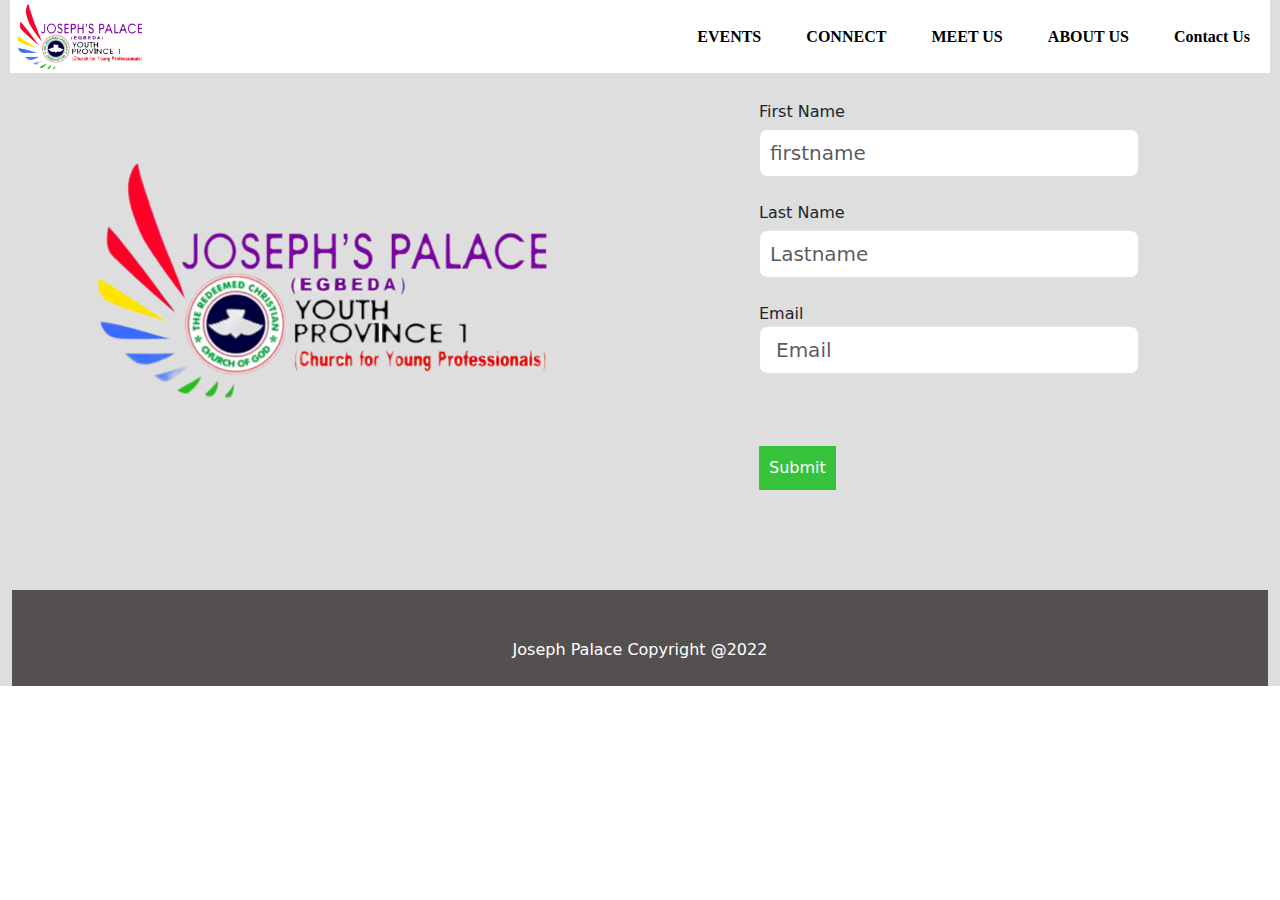
<file: signin.html>
<!DOCTYPE html>
<html lang="en">
<head>
    <meta charset="UTF-8">
    <meta http-equiv="X-UA-Compatible" content="IE=edge">
    <meta name="viewport" content="width=device-width, initial-scale=1.0">
    <title>Sign In</title>
    <link rel="stylesheet" href="signin.css">
    <link href="https://cdn.jsdelivr.net/npm/bootstrap@5.2.3/dist/css/bootstrap.min.css" rel="stylesheet">
<body>
    <div class="container-fluid">
        <nav class = "navigate text-end">
            <img src="jlogo.png" alt="joseph palace logo" class="jlogo img-fluid" id="jlogo">

           
            <div class="dropdown">
                <a href="">EVENTS</a>
            </div>

            <div class="dropdown">
                <a href="">CONNECT </a>
                <div class="dropdown-content">
                    <a href="https://livestream.com/rccgonline"> Connect RCCG live</a>
                    <a href="">Join us Live </a>
                    <a href=""> Our Instagram</a>
                    <a href=""> Our Whatsapp</a>
                    <a href=""> Twitter</a>
                </div>
            </div>

            <div class="dropdown">
                <a href="">MEET US</a>
                <div class="dropdown-content">
                    <a href=""> The Ministers</a>
                    <a href="">The Youths </a>
                    <a href=""> Royal Voices</a>
                </div>
            </div>

            <div class="dropdown">
                <a href="">ABOUT US</a>
                <div class="dropdown-content">
                    <a href=""> Our Core Value</a>
                    <a href="">Mission and Vision </a>
                    <a href=""> Join Us</a>
                </div>
            </div>

            <a href="">Contact Us</a>
        </nav>
        
        <div class = "frm">
            <div class="form" >
                <img src="jp logo.png" alt="lambda" class = "image">
            </div>
            <div class="form" >
            <form action="" method="post"  class = "come">

                <label for="firstname" >First Name</label><br>
                <input type="text" name="firstname" value=""placeholder="firstname" class="form-control form-control-lg" id="inputer"><br>
                <label for="lastname">Last Name</label><br>
                <input type="text" name="lastname" value="" placeholder="Lastname" class="form-control form-control-lg" id="inputer"><br>
                <label for="email">Email</label><br>
                <input type="email" placeholder="Email" class="form-control form-control-lg" id="email" required><br><br>
                <br>

                <input type="submit" class="sub">
            </form>
        </div>
       
        
        </div>

        <footer class="p-5">Joseph Palace Copyright @2022</footer>
    </div>
       
    <script src="signin.js"></script>
    
</body>
</html>
</file>
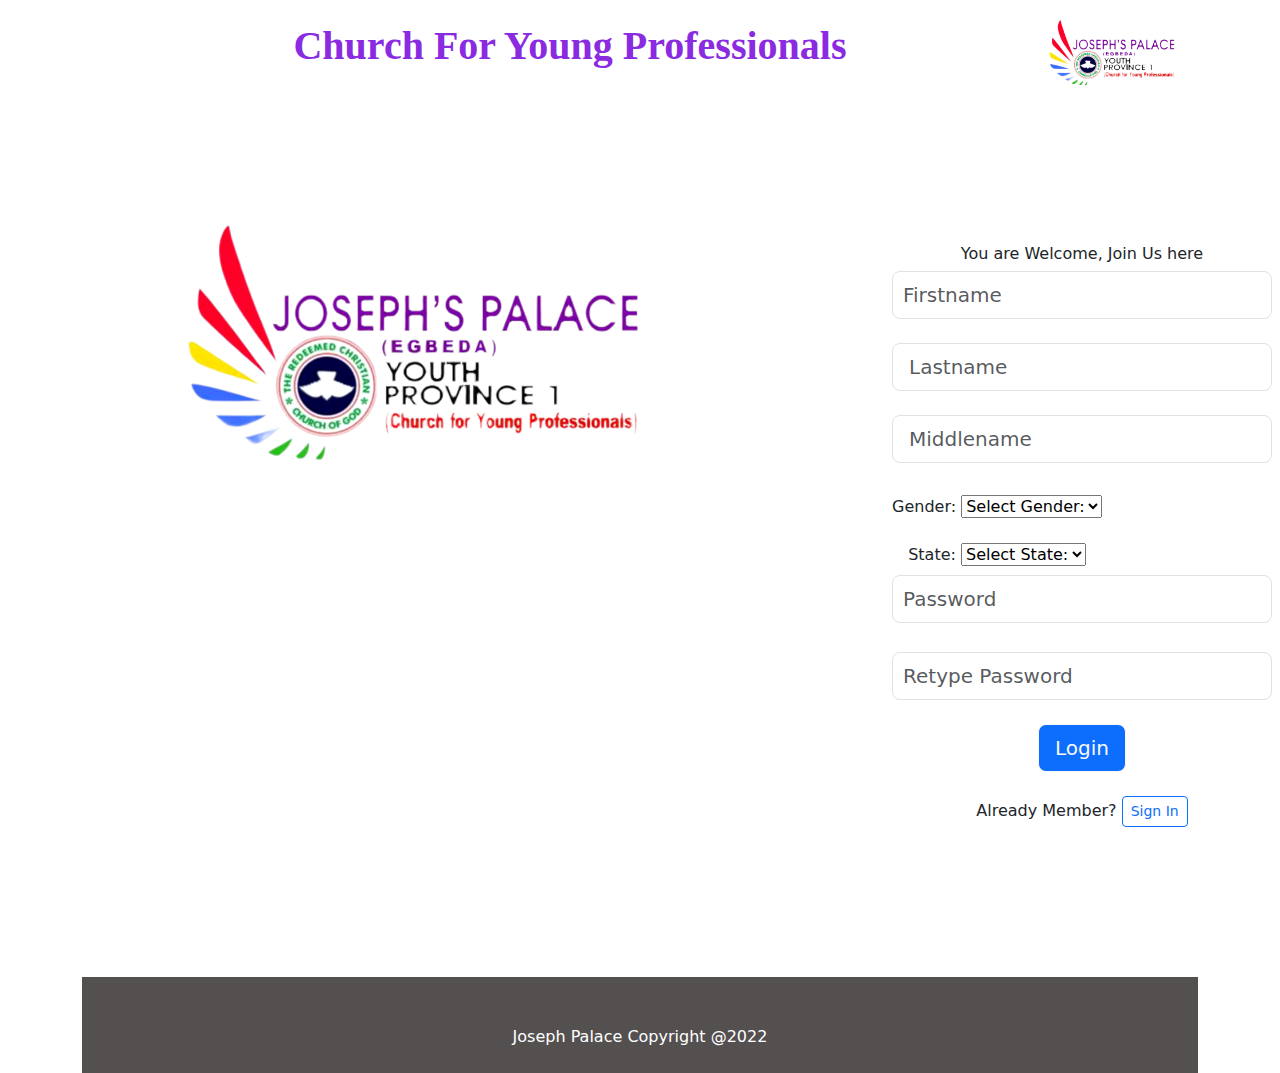
<file: signup.html>
<!DOCTYPE html>
<html lang="en">
<head>
    <meta charset="UTF-8">
    <meta http-equiv="X-UA-Compatible" content="IE=edge">
    <meta name="viewport" content="width=device-width, initial-scale=1.0">
    <title>Sign up</title>
    <link rel="stylesheet" href="signup.css">
    <link href="https://cdn.jsdelivr.net/npm/bootstrap@5.2.3/dist/css/bootstrap.min.css" rel="stylesheet">
<body>
    <div class="container">
        <nav class = " text-center text p-3 ">
            <img src="jlogo.png" alt="joseph palace logo" class="jlogo " id="jlogo">
            Church For Young Professionals

           
            
        </nav>
        
        <div class = "frm">
            <div class="form" >
                <img src="jp logo.png" alt="lambda" class = "image" style="position:relative; bottom:80px;">
            </div>
            <div class="form" >
            <form action="" method="post"  class = "come">

                You are Welcome, Join Us here
                <input type="text,email" name="firstname" value=""placeholder="Firstname" class="form-control form-control-lg" id="inputer" required><br>
                <input type="text" placeholder="Lastname" class="form-control form-control-lg " id="lastname"><br>
                <input type="text" placeholder="Middlename" class="form-control form-control-lg " id="firstname"><br>
                
                <div class="float-start my-2  f-Arial">
                    <label for="maleFemale">Gender:</label>
                    <select name="sex" id="maleFemale">
                        <option value="">Select Gender:</option>
                        <option value="male">Male</option>
                        <option value="female">Female</option>
                    </select><br><br>
                
                    <label for="maleFemale">State:</label>
                    <select name="state" id="state">
                        <option value="">Select State:</option>
                        <option value="abia">Abia</option>
                        <option value="adamawa">Adamawa</option>
                        <option value="akwa-ibom">Akwa Ibom</option>
                        <option value="anambra">Anambra</option>
                        <option value="bauchi">Bauchi</option>
                        <option value="bayelsa">Bayelsa</option>
                        <option value="benue">Benue</option>
                        <option value="borno">Borno</option>
                        <option value="cross-river">Crossriver</option>
                        <option value="delta">Delta</option>
                        <option value="ebonyi">Ebonyi</option>
                        <option value="edo">Edo</option>
                        <option value="ekiti">Ekiti</option>
                        <option value="enugu">Male</option>
                        <option value="gombe">Gombe</option>
                        <option value="imo">Imo</option>
                        <option value="jigawa">Jigawa</option>
                        <option value="kaduna">Kaduna</option>
                        <option value="kano">Kano</option>
                        <option value="katsina">Katsina</option>
                        <option value="kebbi">Kebbi</option>
                        <option value="kogi">Kogi</option>
                        <option value="kwara">Kwara</option>
                        <option value="lagos">Lagos</option>
                        <option value="nasarawa">Nasarawa</option>
                        <option value="niger">Niger</option>
                        <option value="ogun">Ogun</option>
                        <option value="ondo">Ondo</option>
                        <option value="osun">Osun</option>
                        <option value="oyo">Oyo</option>
                        <option value="plateau">Plateau</option>                        
                        <option value="rivers">River</option>
                        <option value="sokoto">Sokoto</option>
                        <option value="taraba">Taraba</option>
                        <option value="yobe">Yobe</option>
                        <option value="zamfara">Zamfara</option>
                        <option value="fct">FCT</option>
                        
                    </select>
                </div>

                <input type="password" name="password" value="" placeholder="Password" class="form-control form-control-lg" id="inputer" required><br>
                <input type="password" name="password" value="" placeholder="Retype Password" class="form-control form-control-lg" id="inputer" required><br>

                <button class="btn btn-lg btn-primary btn-outline-light">Login</button> <br><br>
                Already Member? <a href="signin.html" class="btn btn-outline-primary btn-sm">Sign In</a>
            </form>
        </div>
       
        
        </div>

        <footer class="p-5">Joseph Palace Copyright @2022</footer>
    </div>
       
    <script src="signup.js"></script>
    
</body>
</html>
</file>
<file: signin.css>
body{
    display: flex;
}
.container-fluid{
    margin: 0 20px;
    background-color: #dedede;
}
nav {
    
    position: fixed;
    right:10px;
    left:10px;
    top:0;
    text-align: left;
    background-color: white;
    
    
    padding: 0;
  
    
}

nav a{
    text-decoration: none;
    color: black;
    margin: 0 20px;
    text-align: left;
    padding:10px 0;
    font-family:'Trebuchet MS', 'Lucida Sans Unicode', 'Lucida Grande', 'Lucida Sans';
    font-weight: bold;
    position: relative;
    top:25px;
    
}

nav a:hover{
  color:rgb(116, 116, 116);
}

.dropdown{
    position:relative;
    display: inline-block;
}
.dropdown-content {
    display: none;
    position: absolute;
    top:60px;
    background-color: #ffffff;
    min-width: 200px;
    box-shadow: 0px 8px 16px 0px rgba(0,0,0,0.2);
    padding: 10px 0;
    z-index: 1;
    line-height: 40px;
    
  }
  .dropdown-content a{
    display: block;
    position:relative;
    top:0;
    color:rgb(5, 0, 0);
    padding:10px;
   
    
  }
  .dropdown:hover .dropdown-content {
    display: block;
  }
  
  .dropdown-content a:hover{
   
    color:rgb(116, 116, 116);
   
  }
  .jlogo{
    background-size: contain;
    border-radius: 20px;
    float: left;
    cursor:pointer;
  
   
  }

  .frm{
    display: flex;
    justify-content: space-around;
   
  }
  .image{
      width: 500px;
      margin:30px;
  }
  .from{
      margin: 50px;
      width:100%;
      
  }
  .come{
     
      margin:100px;
  }
  
  #inputer{
      width: 380px;
      height: 40px;
      margin-top: 5px;
      color: rgb(133, 133, 133);
      padding-left: 10px;
  
  }
  
  #message-text{
      margin-top: 5px;
      color: rgb(133, 133, 133);
      padding-left: 10px;
      padding-top: 10px;
  
  
  }
  
  .sub{
      background-color: rgb(55, 194, 60);
      color: white;
      border: 0;
      padding:10px;
      
  }
  
  #email-selector{
      width: 395px;
      background-color:rgb(227, 227, 227) ;
      margin-top: 5px;
      height: 40px;
  }

  footer{
    text-align: center;
    background-color: rgb(84, 80, 80);
    height: 50px;
    color: white;
    
  }
</file>
<file: signup.css>
body{
    display:block;
}
.container{
   margin: 0 200px;
    background-color: #ffffff;
}
nav {
    
    background-color: white;
  
    
}

.text{
    font-family: 'Trebuchet MS', 'Lucida Sans Unicode', 'Lucida Grande', 'Lucida Sans';
    color:blueviolet;
    font-weight: bolder;
    font-size: 40px;
}
.jlogo{
 
    border-radius: 20px;
    float: right;
    cursor:pointer;
  
   
  }

  .frm{
    display: flex;
    justify-content: space-around;
   
  }
  .image{
      width: 500px;
      margin:30px;
  }
  .form{
      margin: 50px;
      text-align: center;
      
      
  }
  .come{
     
      margin:100px;
  }
  
  #inputer{
      width: 380px;
      height: 40px;
      margin-top: 5px;
      color: rgb(133, 133, 133);
      padding-left: 10px;
  
  }

  .hyperlink{
    float: right;
    margin-right: 5px;
    position:absolute;
    top: 15px;
    right: 0px;
    text-decoration: none;
    cursor: pointer;
    font-family: 'Trebuchet MS', 'Lucida Sans Unicode', 'Lucida Grande', 'Lucida Sans';
  }

  footer{
    text-align: center;
    background-color: rgb(84, 80, 80);
    height: 50px;
    color: white;
    
  }
</file>
